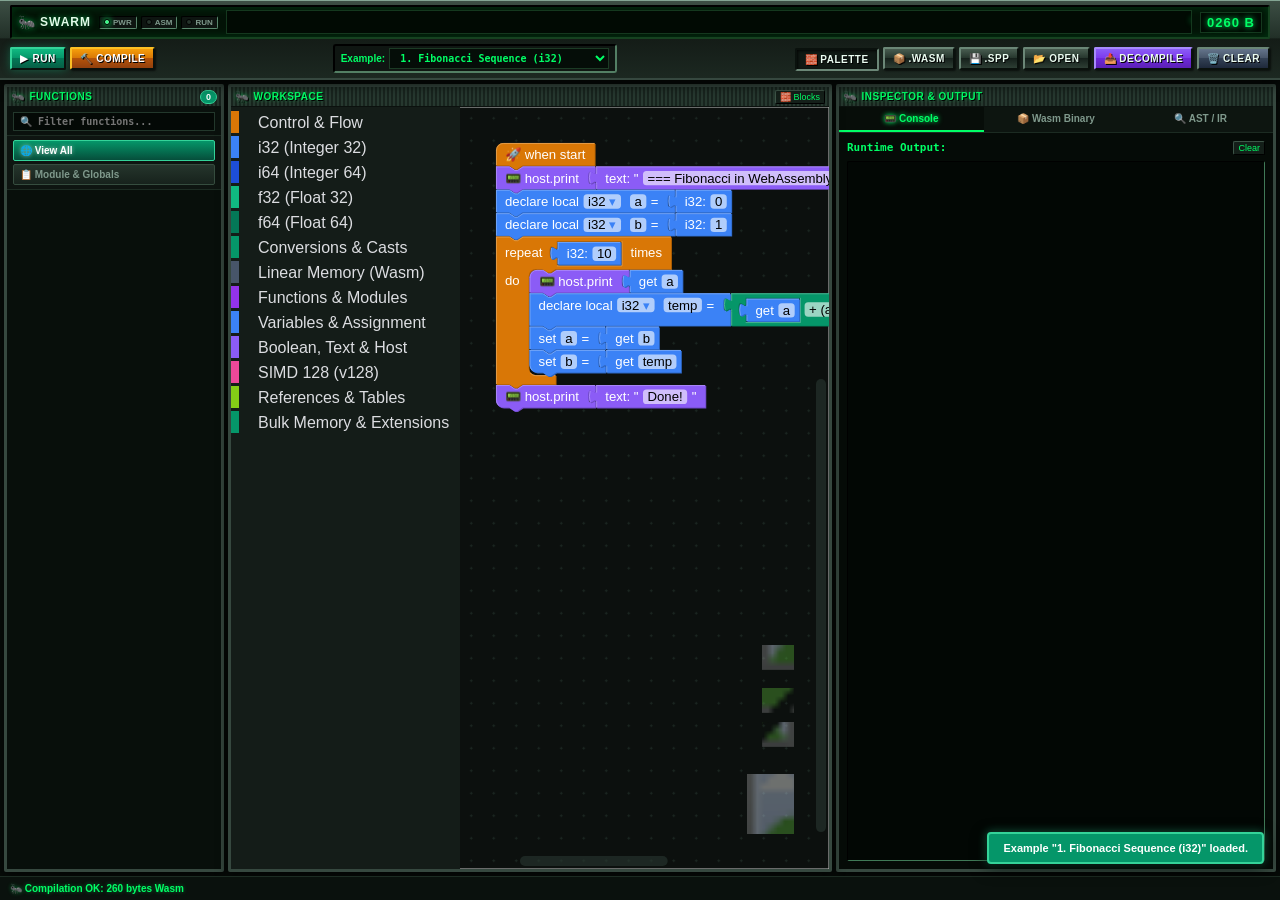
<file: index.html>
<!DOCTYPE html>
<html lang="en">
<head>
    <meta charset="UTF-8">
    <meta name="viewport" content="width=device-width, initial-scale=1.0">
    <title>swarm</title>
    <link rel="icon" href="data:image/svg+xml,<svg xmlns=%22http://www.w3.org/2000/svg%22 viewBox=%220 0 100 100%22><text y=%22.9em%22 font-size=%2290%22>🐜</text></svg>">
    <link rel="stylesheet" href="web/style.css">
    <script src="web/vendor/blockly.min.js"></script>
</head>
<body class="mobile-view-editor">

    <!-- Compact Winamp-styled Deck Header -->
    <header class="winamp-main-deck">
        <!-- Green LCD Status Panel -->
        <div class="winamp-lcd-display">
            <div class="lcd-main-row">
                <div class="winamp-brand">
                    <span class="ant-icon-pulse">🐜</span>
                    <span class="winamp-logo-text">SWARM</span>
                </div>

                <div class="winamp-status-leds">
                    <div class="led-indicator led-green active" title="Power ON"><span class="led-dot"></span>PWR</div>
                    <div class="led-indicator led-amber" id="led-compile" title="Compilation Activity"><span class="led-dot"></span>ASM</div>
                    <div class="led-indicator led-red" id="led-exec" title="Execution Running"><span class="led-dot"></span>RUN</div>
                </div>

                <!-- Green Marquee Ticker -->
                <div class="lcd-ticker-container">
                    <div class="lcd-ticker-text" id="lcd-ticker">
                        *** 🐜 SWARM STUDIO // READY ***
                    </div>
                </div>

                <!-- Byte / Size Display -->
                <div class="lcd-time-display" id="lcd-byte-counter">0000 B</div>
            </div>
        </div>

        <!-- Toolbar Action Rack -->
        <div class="winamp-controls-rack">
            <!-- Execution Buttons -->
            <div class="winamp-transport">
                <button id="btn-run" class="winamp-btn btn-play-main" title="Run Program (Space)">
                    <span class="btn-icon">▶</span> <span class="btn-lbl">RUN</span>
                </button>
                <button id="btn-compile" class="winamp-btn btn-compile-main" title="Compile Visual Blocks to Wasm">
                    <span class="btn-icon">🔨</span> <span class="btn-lbl">COMPILE</span>
                </button>
            </div>

            <!-- Example Presets Dropdown -->
            <div class="winamp-preset-selector">
                <label for="example-select">Example:</label>
                <select id="example-select" class="winamp-select"></select>
            </div>

            <!-- Studio Actions -->
            <div class="winamp-actions-group">
                <button id="btn-toggle-toolbox" class="winamp-btn active" title="Show/Hide Blocks Sidebar">
                    <span>🧱 PALETTE</span>
                </button>
                <button id="btn-export-wasm" class="winamp-btn" title="Download compiled .wasm binary">
                    <span>📦 .WASM</span>
                </button>
                <button id="btn-export-spp" class="winamp-btn" title="Save .spp project (JSON)">
                    <span>💾 .SPP</span>
                </button>
                <button id="btn-import-spp" class="winamp-btn" title="Open .spp project">
                    <span>📂 OPEN</span>
                </button>
                <input type="file" id="file-input-spp" accept=".spp,.json" style="display: none;">

                <button id="btn-decompile-wasm" class="winamp-btn btn-purple" title="Decompile binary .wasm or text .wat into visual blocks">
                    <span>📥 DECOMPILE</span>
                </button>
                <input type="file" id="file-input-wasm" accept=".wasm,.wat" style="display: none;">

                <button id="btn-clear" class="winamp-btn btn-danger" title="Clear Workspace">
                    <span>🗑️ CLEAR</span>
                </button>
            </div>
        </div>
    </header>

    <!-- Main Studio Split Workspace -->
    <main class="workspace-grid">
        <!-- Left: Function Navigator Sidebar (Paging) -->
        <aside class="function-navigator-pane winamp-window" id="func-navigator">
            <div class="winamp-window-titlebar">
                <div class="winamp-win-left">
                    <span class="win-icon">🐜</span>
                    <span class="win-title">FUNCTIONS</span>
                </div>
                <span class="badge-count" id="func-count-badge">0</span>
            </div>
            <div class="navigator-search">
                <input type="text" id="func-search-input" placeholder="🔍 Filter functions...">
            </div>
            <div class="navigator-actions">
                <button class="nav-btn active" id="btn-view-all" data-view="all">🌐 View All</button>
                <button class="nav-btn" id="btn-view-overview" data-view="overview">📋 Module & Globals</button>
            </div>
            <div class="func-list" id="func-list-container">
                <!-- Dynamic function items -->
            </div>
        </aside>

        <!-- Center: Blockly Canvas -->
        <div class="editor-pane winamp-window">
            <div class="winamp-window-titlebar">
                <div class="winamp-win-left">
                    <span class="win-icon">🐜</span>
                    <span class="win-title">WORKSPACE</span>
                </div>
                <div class="winamp-win-actions">
                    <button id="btn-toggle-toolbox-alt" class="winamp-btn-tiny" title="Show/Hide Blocks Palette">🧱 Blocks</button>
                </div>
            </div>
            <div id="blockly-div"></div>
        </div>

        <!-- Right: Inspector / Console / Wasm Display -->
        <aside class="inspector-pane winamp-window">
            <div class="winamp-window-titlebar">
                <div class="winamp-win-left">
                    <span class="win-icon">🐜</span>
                    <span class="win-title">INSPECTOR & OUTPUT</span>
                </div>
            </div>

            <nav class="tab-nav">
                <button class="tab-btn active" data-tab="tab-console">📟 Console</button>
                <button class="tab-btn" data-tab="tab-wasm">📦 Wasm Binary</button>
                <button class="tab-btn" data-tab="tab-ir">🔍 AST / IR</button>
            </nav>

            <!-- Tab 1: Console -->
            <div id="tab-console" class="tab-content active">
                <div style="display: flex; justify-content: space-between; margin-bottom: 6px;">
                    <span style="color: var(--lcd-green); font-weight: bold; font-family: monospace;">Runtime Output:</span>
                    <button id="btn-clear-console" class="winamp-btn-tiny">Clear</button>
                </div>
                <div id="console-output"></div>
            </div>

            <!-- Tab 2: Wasm Disassembly / Hex View -->
            <div id="tab-wasm" class="tab-content">
                <div id="wasm-summary" style="margin-bottom: 8px; color: #55efc4; font-weight: bold;"></div>
                <div id="wasm-hex" class="code-viewer">No module compiled yet. Click "Compile".</div>
            </div>

            <!-- Tab 3: AST / IR Debug -->
            <div id="tab-ir" class="tab-content">
                <div id="ir-viewer" class="code-viewer">No IR generated.</div>
            </div>
        </aside>
    </main>

    <!-- Mobile Bottom Navigation Bar (Active on Mobile / Small Screens) -->
    <nav class="mobile-tab-bar" id="mobile-tab-bar">
        <button class="mobile-tab-btn" data-mobile-view="nav" title="Functions Navigator">
            <span class="mobile-tab-icon">📁</span>
            <span class="mobile-tab-label">Functions</span>
        </button>
        <button class="mobile-tab-btn active" data-mobile-view="editor" title="Blocks Workspace">
            <span class="mobile-tab-icon">🧱</span>
            <span class="mobile-tab-label">Blocks</span>
        </button>
        <button class="mobile-tab-btn" data-mobile-view="inspector" title="Console & Output">
            <span class="mobile-tab-icon">📟</span>
            <span class="mobile-tab-label">Output</span>
        </button>
    </nav>

    <!-- Footer Status -->
    <footer class="chalk-footer">
        <div id="status-left">🐜 swarm Studio Ready.</div>
        <div id="status-right"></div>
    </footer>

    <!-- Toast Notification -->
    <div id="toast-notification" class="toast">Notification</div>

    <!-- Decompile Progress Overlay Modal -->
    <div id="progress-modal" class="progress-overlay" style="display: none;">
        <div class="progress-card">
            <div class="progress-title" id="progress-title">🐜 Processing WebAssembly...</div>
            <div class="progress-bar-bg">
                <div class="progress-bar-fill" id="progress-bar-fill" style="width: 0%;"></div>
            </div>
            <div class="progress-status" id="progress-status">Starting...</div>
        </div>
    </div>

    <!-- Blockly Toolbox XML Definition: 100% WebAssembly Instructions -->
    <xml id="toolbox" style="display: none">
        <category name="Control & Flow" colour="#d97706">
            <block type="spp_start"></block>
            <block type="spp_block"></block>
            <block type="spp_loop"></block>
            <block type="spp_if"></block>
            <block type="spp_repeat">
                <value name="TIMES">
                    <block type="spp_const_i32"><field name="VALUE">10</field></block>
                </value>
            </block>
            <block type="spp_while"></block>
            <block type="spp_br"></block>
            <block type="spp_br_if"></block>
            <block type="spp_br_table"></block>
            <block type="spp_select"></block>
            <block type="spp_return"></block>
            <block type="spp_drop"></block>
            <block type="spp_nop"></block>
            <block type="spp_unreachable"></block>
            <block type="spp_inline_wat"></block>
        </category>

        <category name="i32 (Integer 32)" colour="#3b82f6">
            <block type="spp_const_i32"></block>
            <block type="spp_declare_i32"></block>
            <block type="spp_global_i32"></block>
            <block type="spp_param_i32"></block>
            <block type="spp_get_i32"></block>
            <block type="spp_i32_binop"></block>
            <block type="spp_i32_relop"></block>
            <block type="spp_i32_unop"></block>
            <block type="spp_i32_load"></block>
            <block type="spp_i32_store"></block>
        </category>

        <category name="i64 (Integer 64)" colour="#1d4ed8">
            <block type="spp_const_i64"></block>
            <block type="spp_declare_i64"></block>
            <block type="spp_global_i64"></block>
            <block type="spp_param_i64"></block>
            <block type="spp_get_i64"></block>
            <block type="spp_i64_binop"></block>
            <block type="spp_i64_relop"></block>
            <block type="spp_i64_unop"></block>
            <block type="spp_i64_load"></block>
            <block type="spp_i64_store"></block>
        </category>

        <category name="f32 (Float 32)" colour="#10b981">
            <block type="spp_const_f32"></block>
            <block type="spp_declare_f32"></block>
            <block type="spp_global_f32"></block>
            <block type="spp_param_f32"></block>
            <block type="spp_get_f32"></block>
            <block type="spp_f32_binop"></block>
            <block type="spp_f32_relop"></block>
            <block type="spp_f32_unop"></block>
            <block type="spp_f32_load"></block>
            <block type="spp_f32_store"></block>
        </category>

        <category name="f64 (Float 64)" colour="#047857">
            <block type="spp_const_f64"></block>
            <block type="spp_declare_f64"></block>
            <block type="spp_global_f64"></block>
            <block type="spp_param_f64"></block>
            <block type="spp_get_f64"></block>
            <block type="spp_f64_binop"></block>
            <block type="spp_f64_relop"></block>
            <block type="spp_f64_unop"></block>
            <block type="spp_f64_load"></block>
            <block type="spp_f64_store"></block>
        </category>

        <category name="Conversions & Casts" colour="#059669">
            <block type="spp_f32_convert_i32"></block>
            <block type="spp_f64_convert_i32"></block>
            <block type="spp_f64_convert_i64"></block>
            <block type="spp_i32_trunc_f32"></block>
            <block type="spp_i32_trunc_f64"></block>
            <block type="spp_i64_trunc_f32"></block>
            <block type="spp_i64_trunc_f64"></block>
            <block type="spp_f64_promote_f32"></block>
            <block type="spp_f32_demote_f64"></block>
            <block type="spp_i64_extend_i32"></block>
            <block type="spp_i32_wrap_i64"></block>
            <block type="spp_reinterpret_f32_as_i32"></block>
            <block type="spp_reinterpret_i32_as_f32"></block>
            <block type="spp_reinterpret_f64_as_i64"></block>
            <block type="spp_reinterpret_i64_as_f64"></block>
            <block type="spp_convert"></block>
            <block type="spp_reinterpret"></block>
        </category>

        <category name="Linear Memory (Wasm)" colour="#475569">
            <block type="spp_mem_load"></block>
            <block type="spp_mem_store"></block>
            <block type="spp_mem_grow"></block>
            <block type="spp_mem_size"></block>
            <block type="spp_alloc_buffer"></block>
            <block type="spp_declare_buffer"></block>
            <block type="spp_param_buffer"></block>
        </category>

        <category name="Functions & Modules" colour="#9333ea">
            <block type="spp_function_def"></block>
            <block type="spp_param"></block>
            <block type="spp_param_i32"></block>
            <block type="spp_param_f32"></block>
            <block type="spp_param_f64"></block>
            <block type="spp_param_bool"></block>
            <block type="spp_param_func"></block>
            <block type="spp_call_stmt"></block>
            <block type="spp_call_expr"></block>
            <block type="spp_function_ptr"></block>
            <block type="spp_call_indirect"></block>
            <block type="spp_import_func"></block>
            <block type="spp_import_global"></block>
            <block type="spp_export_decl"></block>
            <block type="spp_start_func"></block>
        </category>

        <category name="Variables & Assignment" colour="#3b82f6">
            <block type="spp_set"></block>
            <block type="spp_tee"></block>
            <block type="spp_get"></block>
            <block type="spp_declare"></block>
            <block type="spp_global_declare"></block>
        </category>

        <category name="Boolean, Text & Host" colour="#8b5cf6">
            <block type="spp_const_bool"></block>
            <block type="spp_declare_bool"></block>
            <block type="spp_get_bool"></block>
            <block type="spp_param_bool"></block>
            <block type="spp_const_text"></block>
            <block type="spp_declare_texto"></block>
            <block type="spp_string_concat"></block>
            <block type="spp_print"></block>
        </category>

        <category name="SIMD 128 (v128)" colour="#ec4899">
            <block type="spp_v128_const"></block>
            <block type="spp_v128_splat"></block>
            <block type="spp_v128_extract_lane"></block>
            <block type="spp_v128_replace_lane"></block>
            <block type="spp_v128_binop"></block>
            <block type="spp_v128_bitselect"></block>
            <block type="spp_v128_load"></block>
            <block type="spp_v128_store"></block>
        </category>

        <category name="References & Tables" colour="#84cc16">
            <block type="spp_table_declare"></block>
            <block type="spp_ref_null"></block>
            <block type="spp_ref_is_null"></block>
            <block type="spp_ref_func"></block>
            <block type="spp_table_get"></block>
            <block type="spp_table_set"></block>
            <block type="spp_table_size"></block>
            <block type="spp_table_grow"></block>
            <block type="spp_table_fill"></block>
            <block type="spp_table_copy"></block>
            <block type="spp_table_init"></block>
            <block type="spp_elem_drop"></block>
        </category>

        <category name="Bulk Memory & Extensions" colour="#059669">
            <block type="spp_sign_extend"></block>
            <block type="spp_trunc_sat"></block>
            <block type="spp_mem_copy"></block>
            <block type="spp_mem_fill"></block>
            <block type="spp_mem_init"></block>
            <block type="spp_data_drop"></block>
            <block type="spp_return_call"></block>
            <block type="spp_return_call_indirect"></block>
        </category>
    </xml>

    <!-- Studio Entry Point -->
    <script type="module" src="web/app.js"></script>
</body>
</html>
</file>
<file: web/style.css>
/**
 * SWARM-AMP 2000 (Colony Edition)
 * Exaggerated Y2K Cyber-Ant & Winamp Classic Skin Stylesheet
 * "It Really Whips The Llama's Anthill!"
 */

:root {
    --winamp-bg: #070c09;
    --winamp-chassis-top: #3d4f45;
    --winamp-chassis-mid: #223028;
    --winamp-chassis-bot: #141c17;
    --winamp-chassis-dark: #0c120f;
    --winamp-chrome-light: #83a593;
    --winamp-chrome-dark: #080d0a;
    --lcd-bg: #021206;
    --lcd-border: #164220;
    --lcd-green: #00ff66;
    --lcd-green-dim: #008833;
    --led-amber: #ffb703;
    --led-red: #ff3333;
    --winamp-accent: #00f2fe;
    --panel-border: #2c3d34;
    --text-dim: #7f998c;
    --text-bright: #e9f5ee;
}

* {
    box-sizing: border-box;
    margin: 0;
    padding: 0;
}

html, body {
    width: 100vw;
    height: 100vh;
    overflow: hidden;
    background: var(--winamp-bg);
    color: var(--text-bright);
    display: flex;
    flex-direction: column;
    user-select: none;
    -webkit-user-select: none;
    font-family: -apple-system, BlinkMacSystemFont, "Segoe UI", Roboto, Helvetica, Arial, sans-serif;
}



/* =========================================================================
 * Winamp Deck Header
 * ========================================================================= */
.winamp-main-deck {
    width: 100%;
    background: linear-gradient(180deg, var(--winamp-chassis-top) 0%, var(--winamp-chassis-mid) 48%, var(--winamp-chassis-bot) 50%, #1c2821 100%);
    border-bottom: 2px solid #36483f;
    box-shadow: inset 0 1px 0 var(--winamp-chrome-light), 0 4px 12px rgba(0, 0, 0, 0.8);
    padding: 5px 10px;
    display: flex;
    flex-direction: column;
    gap: 5px;
    position: relative;
    flex-shrink: 0;
    z-index: 100;
}

.winamp-brand {
    display: flex;
    align-items: center;
    gap: 4px;
    font-weight: 900;
    font-size: 12px;
    letter-spacing: 1px;
    color: #e2fbe8;
    text-shadow: 0 0 6px rgba(0, 255, 102, 0.6), 1px 1px 0 #000;
    flex-shrink: 0;
}

.ant-icon-pulse {
    font-size: 14px;
    animation: ant-bounce 2s infinite ease-in-out;
}

@keyframes ant-bounce {
    0%, 100% { transform: translateY(0) scale(1); }
    50% { transform: translateY(-2px) scale(1.15); }
}

/* LEDs */
.winamp-status-leds {
    display: flex;
    align-items: center;
    gap: 4px;
    font-size: 8px;
    font-weight: 800;
    color: var(--text-dim);
    flex-shrink: 0;
}

.led-indicator {
    display: flex;
    align-items: center;
    gap: 3px;
    padding: 1px 4px;
    background: #0e1511;
    border: 1px inset #223329;
    border-radius: 2px;
}

.led-dot {
    width: 6px;
    height: 6px;
    border-radius: 50%;
    background: #25332b;
    border: 1px solid #000;
}

.led-green.active .led-dot {
    background: var(--lcd-green);
    box-shadow: 0 0 6px var(--lcd-green), inset 0 0 2px #fff;
}

.led-amber.active .led-dot {
    background: var(--led-amber);
    box-shadow: 0 0 6px var(--led-amber), inset 0 0 2px #fff;
}

.led-red.active .led-dot {
    background: var(--led-red);
    box-shadow: 0 0 6px var(--led-red), inset 0 0 2px #fff;
    animation: pulse-red 0.8s infinite alternate ease-in-out;
}

@keyframes pulse-red {
    from { opacity: 0.6; }
    to { opacity: 1; transform: scale(1.1); }
}

/* =========================================================================
 * Green LCD Panel Display
 * ========================================================================= */
.winamp-lcd-display {
    background: var(--lcd-bg);
    border: 2px inset var(--lcd-border);
    border-radius: 2px;
    padding: 3px 6px;
    box-shadow: inset 0 0 10px rgba(0, 60, 20, 0.9);
}

.lcd-main-row {
    display: flex;
    align-items: center;
    gap: 8px;
    height: 24px;
}



/* Marquee Ticker */
.lcd-ticker-container {
    flex: 1;
    overflow: hidden;
    white-space: nowrap;
    position: relative;
    background: #010a03;
    border: 1px solid #14381e;
    height: 24px;
    display: flex;
    align-items: center;
}

.lcd-ticker-text {
    display: inline-block;
    color: var(--lcd-green);
    font-size: 11px;
    font-weight: 800;
    letter-spacing: 1px;
    text-shadow: 0 0 6px var(--lcd-green);
    animation: marquee-scroll 24s linear infinite;
    padding-left: 100%;
}

@keyframes marquee-scroll {
    0% { transform: translate(0, 0); }
    100% { transform: translate(-100%, 0); }
}

/* Time / Byte Display */
.lcd-time-display {
    font-size: 13px;
    font-weight: 900;
    color: var(--lcd-green);
    background: #010a03;
    border: 1px solid #14381e;
    padding: 2px 6px;
    letter-spacing: 1px;
    text-shadow: 0 0 6px var(--lcd-green);
    flex-shrink: 0;
}

/* =========================================================================
 * Winamp Controls & Action Rack
 * ========================================================================= */
.winamp-controls-rack {
    display: flex;
    justify-content: space-between;
    align-items: center;
    gap: 8px;
    flex-wrap: nowrap;
}

.winamp-transport {
    display: flex;
    align-items: center;
    gap: 4px;
}

/* Chunky Winamp Buttons */
.winamp-btn {
    background: linear-gradient(180deg, #485c50 0%, #25352c 48%, #16211c 50%, #2d3e34 100%);
    color: #eafbf0;
    border-top: 2px solid #6b8777;
    border-left: 2px solid #6b8777;
    border-right: 2px solid #0a110d;
    border-bottom: 2px solid #0a110d;
    padding: 4px 8px;
    font-size: 10px;
    font-weight: 900;
    letter-spacing: 0.5px;
    border-radius: 2px;
    cursor: pointer;
    display: inline-flex;
    align-items: center;
    gap: 4px;
    box-shadow: 1px 1px 2px rgba(0, 0, 0, 0.6);
    transition: all 0.08s ease;
    text-shadow: 1px 1px 0 #000;
}

.winamp-btn:hover {
    background: linear-gradient(180deg, #587062 0%, #304439 48%, #1c2b24 50%, #384c41 100%);
    border-top-color: #8bb09c;
    border-left-color: #8bb09c;
    color: #ffffff;
}

.winamp-btn:active, .winamp-btn.active {
    background: #101914;
    border-top: 2px solid #0a110d;
    border-left: 2px solid #0a110d;
    border-right: 2px solid #6b8777;
    border-bottom: 2px solid #6b8777;
    transform: translateY(1px);
    box-shadow: inset 1px 1px 3px rgba(0, 0, 0, 0.8);
}

.btn-play-main {
    background: linear-gradient(180deg, #10b981 0%, #059669 48%, #047857 50%, #065f46 100%);
    border-top-color: #34d399;
    border-left-color: #34d399;
    color: #ffffff;
    box-shadow: 0 0 8px rgba(16, 185, 129, 0.4);
}

.btn-play-main:hover {
    box-shadow: 0 0 12px rgba(16, 185, 129, 0.8);
}

.btn-play-main.running {
    background: linear-gradient(180deg, #ef4444 0%, #dc2626 48%, #b91c1c 50%, #991b1b 100%);
    border-top-color: #f87171;
    border-left-color: #f87171;
    animation: pulse-red 0.6s infinite alternate;
}

.btn-compile-main {
    background: linear-gradient(180deg, #f59e0b 0%, #d97706 48%, #b45309 50%, #92400e 100%);
    border-top-color: #fbbf24;
    border-left-color: #fbbf24;
    color: #ffffff;
}

.btn-purple {
    background: linear-gradient(180deg, #8b5cf6 0%, #7c3aed 48%, #6d28d9 50%, #5b21b6 100%);
    border-top-color: #a78bfa;
    border-left-color: #a78bfa;
}

.btn-danger {
    background: linear-gradient(180deg, #64748b 0%, #475569 48%, #334155 50%, #1e293b 100%);
}

.winamp-btn-tiny {
    background: #141f19;
    border: 1px outset #3d5447;
    color: var(--lcd-green);
    font-size: 9px;
    padding: 1px 4px;
    border-radius: 2px;
    cursor: pointer;
}
.winamp-btn-tiny:hover { background: #23352b; color: #ffffff; }

/* Preset Selector */
.winamp-preset-selector {
    display: flex;
    align-items: center;
    gap: 4px;
    background: #0f1612;
    border: 2px inset #1c2b22;
    padding: 2px 6px;
    border-radius: 3px;
    font-size: 10px;
    color: var(--lcd-green);
    font-weight: 800;
}

.winamp-select {
    background: #050d08;
    color: var(--lcd-green);
    border: 1px solid #1c3b25;
    padding: 3px 6px;
    font-size: 10px;
    font-weight: 700;
    outline: none;
    max-width: 220px;
    cursor: pointer;
    font-family: monospace;
}

.winamp-actions-group {
    display: flex;
    align-items: center;
    gap: 4px;
}

/* =========================================================================
 * Workspace Grid Layout & Winamp Window Frames
 * ========================================================================= */
.workspace-grid {
    flex: 1;
    width: 100vw;
    height: calc(100vh - 78px - 24px);
    display: flex;
    gap: 4px;
    padding: 4px;
    position: relative;
    background: var(--winamp-bg);
}

.winamp-window {
    background: #101713;
    border: 3px solid #36483f;
    box-shadow: inset 1px 1px 0 var(--winamp-chrome-light), inset -1px -1px 0 var(--winamp-chrome-dark), 0 4px 12px rgba(0, 0, 0, 0.7);
    border-radius: 2px;
    display: flex;
    flex-direction: column;
    overflow: hidden;
}

.winamp-window-titlebar {
    height: 20px;
    background: repeating-linear-gradient(90deg, #18241e, #18241e 2px, #26382f 2px, #26382f 4px);
    border-bottom: 1px solid #0b110e;
    display: flex;
    justify-content: space-between;
    align-items: center;
    padding: 0 4px;
    user-select: none;
    flex-shrink: 0;
}

.winamp-win-left {
    display: flex;
    align-items: center;
    gap: 4px;
    font-size: 10px;
    font-weight: 900;
    color: var(--lcd-green);
    text-shadow: 1px 1px 0 #000, 0 0 4px rgba(0, 255, 102, 0.5);
    letter-spacing: 0.5px;
}

.win-icon { font-size: 11px; }

.winamp-win-actions {
    display: flex;
    align-items: center;
    gap: 4px;
}

/* Left Pane: Navigator */
.function-navigator-pane {
    width: 220px;
    flex-shrink: 0;
}

.navigator-search {
    padding: 4px 6px;
    background: #0a110d;
    border-bottom: 1px solid #1d2c23;
}

#func-search-input {
    width: 100%;
    background: #040906;
    border: 1px solid #23382c;
    color: var(--lcd-green);
    padding: 3px 6px;
    font-size: 10px;
    font-weight: 700;
    outline: none;
    font-family: monospace;
}

#func-search-input:focus {
    border-color: var(--lcd-green);
    box-shadow: 0 0 6px rgba(0, 255, 102, 0.4);
}

.navigator-actions {
    display: flex;
    flex-direction: column;
    gap: 3px;
    padding: 4px 6px;
    background: #0e1511;
    border-bottom: 1px solid #1c2b22;
}

.nav-btn {
    width: 100%;
    text-align: left;
    background: linear-gradient(180deg, #25352c 0%, #17221c 100%);
    border: 1px solid #364d3f;
    padding: 4px 6px;
    font-size: 10px;
    font-weight: 800;
    border-radius: 2px;
    cursor: pointer;
    color: var(--text-dim);
    transition: all 0.1s ease;
}

.nav-btn:hover {
    background: #25392e;
    color: #ffffff;
}

.nav-btn.active {
    background: linear-gradient(180deg, #059669 0%, #064e3b 100%);
    border-color: #34d399;
    color: #ffffff;
    text-shadow: 0 0 4px rgba(255, 255, 255, 0.6);
}

.func-list {
    flex: 1;
    overflow-y: auto;
    padding: 4px;
    display: flex;
    flex-direction: column;
    gap: 2px;
    background: #080f0b;
}

.func-item {
    display: flex;
    justify-content: space-between;
    align-items: center;
    padding: 4px 6px;
    background: #0e1712;
    border: 1px solid #1b2b21;
    border-radius: 2px;
    cursor: pointer;
    font-size: 10px;
    color: #c9e8d6;
    transition: all 0.1s ease;
}

.func-item:hover {
    background: #182920;
    border-color: var(--lcd-green);
    color: var(--lcd-green);
    box-shadow: inset 0 0 6px rgba(0, 255, 102, 0.2);
}

.func-item.active {
    background: linear-gradient(90deg, #183d28 0%, #0f2418 100%);
    border-color: var(--lcd-green);
    color: var(--lcd-green);
    font-weight: 800;
    text-shadow: 0 0 5px var(--lcd-green);
}

.func-item-badge {
    font-size: 9px;
    background: #18261e;
    color: var(--text-dim);
    padding: 1px 4px;
    border-radius: 2px;
    border: 1px solid #23352b;
}

.badge-count {
    background: #059669;
    color: #ffffff;
    font-size: 9px;
    font-weight: 800;
    padding: 1px 5px;
    border-radius: 8px;
    border: 1px solid #34d399;
}

/* Center: Blockly Canvas */
.editor-pane {
    flex: 1;
    height: 100%;
    position: relative;
    contain: strict;
}

#blockly-div {
    width: 100%;
    height: calc(100% - 20px);
    position: absolute;
    top: 20px;
    left: 0;
    contain: strict;
}



/* Right Pane: Inspector & Output */
.inspector-pane {
    width: 440px;
    height: 100%;
    flex-shrink: 0;
    display: flex;
    flex-direction: column;
}

/* Tabs */
.tab-nav {
    display: flex;
    background: #0d1510;
    border-bottom: 1px solid #1c2b22;
}

.tab-btn {
    flex: 1;
    background: transparent;
    border: none;
    border-radius: 0;
    padding: 6px 8px;
    color: var(--text-dim);
    font-size: 10px;
    font-weight: 800;
    cursor: pointer;
    border-bottom: 2px solid transparent;
    justify-content: center;
}

.tab-btn:hover {
    background: rgba(0, 255, 102, 0.04);
    color: #ffffff;
}

.tab-btn.active {
    color: var(--lcd-green);
    border-bottom: 2px solid var(--lcd-green);
    background: #070d09;
    text-shadow: 0 0 5px var(--lcd-green);
}

.tab-content {
    flex: 1;
    display: none;
    overflow-y: auto;
    padding: 8px;
    font-family: monospace;
    font-size: 11px;
    position: relative;
    background: #050b07;
}

.tab-content.active {
    display: flex;
    flex-direction: column;
}

/* Console & Code Viewers */
#console-output {
    flex: 1;
    background: #020704;
    border: 1px inset #14261b;
    border-radius: 2px;
    padding: 8px;
    color: var(--lcd-green);
    overflow-y: auto;
    white-space: pre-wrap;
    font-size: 11px;
    line-height: 1.4;
    font-family: "Courier New", Courier, monospace;
}

.console-entry { margin-bottom: 3px; }
.console-entry.info { color: var(--lcd-green); }
.console-entry.warn { color: var(--led-amber); }
.console-entry.error { color: #ff5252; text-shadow: 0 0 4px #ff5252; }
.console-entry.system { color: var(--winamp-accent); font-style: italic; }

.code-viewer {
    background: #020704;
    border: 1px inset #14261b;
    border-radius: 2px;
    padding: 8px;
    color: #d1fae5;
    overflow-y: auto;
    font-size: 11px;
    line-height: 1.4;
    flex: 1;
    font-family: "Courier New", Courier, monospace;
}

/* Footer Status Bar */
.chalk-footer {
    width: 100%;
    height: 24px;
    padding: 0 10px;
    display: flex;
    justify-content: space-between;
    align-items: center;
    background: #0a110d;
    border-top: 1px solid #1c2b22;
    font-size: 10px;
    font-weight: 800;
    color: var(--lcd-green);
    flex-shrink: 0;
    z-index: 100;
    text-shadow: 0 0 4px rgba(0, 255, 102, 0.4);
}

/* Toast */
.toast {
    position: fixed;
    bottom: 36px;
    right: 16px;
    background: #059669;
    color: #ffffff;
    border: 2px solid #34d399;
    padding: 8px 14px;
    border-radius: 4px;
    font-size: 11px;
    font-weight: 800;
    box-shadow: 0 4px 16px rgba(0, 0, 0, 0.8), 0 0 10px rgba(52, 211, 153, 0.5);
    z-index: 2000;
    opacity: 0;
    pointer-events: none;
    transition: opacity 0.2s ease, transform 0.2s ease;
    transform: translateY(10px);
}
.toast.show { opacity: 1; transform: translateY(0); }
.toast.toast-error { background: #dc2626; border-color: #f87171; box-shadow: 0 0 10px rgba(239, 68, 68, 0.6); }
.toast.toast-warn { background: #d97706; border-color: #fbbf24; }

/* Modal */
.progress-overlay {
    position: fixed;
    top: 0;
    left: 0;
    width: 100vw;
    height: 100vh;
    background: rgba(0, 0, 0, 0.85);
    backdrop-filter: blur(4px);
    z-index: 3000;
    display: flex;
    align-items: center;
    justify-content: center;
}

.progress-card {
    background: #0d1510;
    border: 3px solid #36483f;
    box-shadow: inset 1px 1px 0 var(--winamp-chrome-light), inset -1px -1px 0 var(--winamp-chrome-dark), 0 10px 40px rgba(0, 0, 0, 0.95);
    border-radius: 4px;
    padding: 20px;
    width: 400px;
    display: flex;
    flex-direction: column;
    gap: 12px;
}

.progress-title {
    font-size: 13px;
    font-weight: 900;
    color: var(--lcd-green);
    text-shadow: 0 0 6px var(--lcd-green);
}

.progress-bar-bg {
    width: 100%;
    height: 12px;
    background: #020704;
    border: 1px inset #14261b;
    border-radius: 2px;
    overflow: hidden;
}

.progress-bar-fill {
    height: 100%;
    background: linear-gradient(90deg, #059669, #00ff66);
    box-shadow: 0 0 8px #00ff66;
    transition: width 0.2s ease;
}

.progress-status {
    font-size: 10px;
    color: var(--text-dim);
}

/* =========================================================================
 * Mobile Navigation Bar & Responsive Styles
 * ========================================================================= */
.mobile-tab-bar {
    display: none;
}

@media (max-width: 768px) {
    .winamp-main-deck {
        padding: 4px 6px;
        gap: 4px;
    }

    .winamp-brand {
        font-size: 11px;
    }

    .lcd-header-row {
        display: none;
    }

    .lcd-main-row {
        height: 22px;
    }

    .winamp-controls-rack {
        overflow-x: auto;
        -webkit-overflow-scrolling: touch;
        scrollbar-width: none;
        padding: 2px 0;
        gap: 4px;
    }

    .winamp-controls-rack::-webkit-scrollbar {
        display: none;
    }

    .winamp-preset-selector {
        padding: 1px 4px;
    }

    .winamp-select {
        max-width: 120px;
        font-size: 9px;
    }

    .winamp-btn {
        padding: 3px 6px;
        font-size: 9px;
    }

    .workspace-grid {
        position: relative;
        width: 100vw;
        height: calc(100vh - 78px - 50px);
        overflow: hidden;
        display: block;
        padding: 2px;
        gap: 0;
    }

    .function-navigator-pane,
    .editor-pane,
    .inspector-pane {
        position: absolute;
        top: 0;
        left: 0;
        width: 100% !important;
        height: 100% !important;
        display: none;
        border: none;
    }

    body.mobile-view-nav .function-navigator-pane {
        display: flex;
        z-index: 10;
    }

    body.mobile-view-editor .editor-pane {
        display: block;
        z-index: 10;
    }

    body.mobile-view-inspector .inspector-pane {
        display: flex;
        z-index: 10;
    }

    .chalk-footer {
        display: none;
    }

    .mobile-tab-bar {
        display: flex;
        position: fixed;
        bottom: 0;
        left: 0;
        right: 0;
        height: 50px;
        background: #0d1510;
        border-top: 2px solid #283731;
        z-index: 1000;
        justify-content: space-around;
        align-items: stretch;
        padding: 0 4px;
        box-shadow: 0 -4px 16px rgba(0, 0, 0, 0.9);
    }

    .mobile-tab-btn {
        flex: 1;
        background: transparent;
        border: none;
        border-radius: 4px;
        margin: 4px 2px;
        padding: 2px;
        display: flex;
        flex-direction: column;
        align-items: center;
        justify-content: center;
        color: var(--text-dim);
        font-size: 9px;
        font-weight: 800;
        cursor: pointer;
        transition: all 0.15s ease;
        gap: 2px;
    }

    .mobile-tab-btn:hover {
        background: rgba(0, 255, 102, 0.05);
        color: #ffffff;
    }

    .mobile-tab-btn.active {
        background: #182920;
        color: var(--lcd-green);
        border: 1px solid var(--lcd-green);
        text-shadow: 0 0 5px var(--lcd-green);
    }

    .mobile-tab-icon {
        font-size: 14px;
        line-height: 1;
    }

    .mobile-tab-label {
        font-size: 9px;
        letter-spacing: 0.3px;
    }

    .progress-card {
        width: calc(100vw - 32px);
        max-width: 380px;
        padding: 14px;
    }
}
</file>
